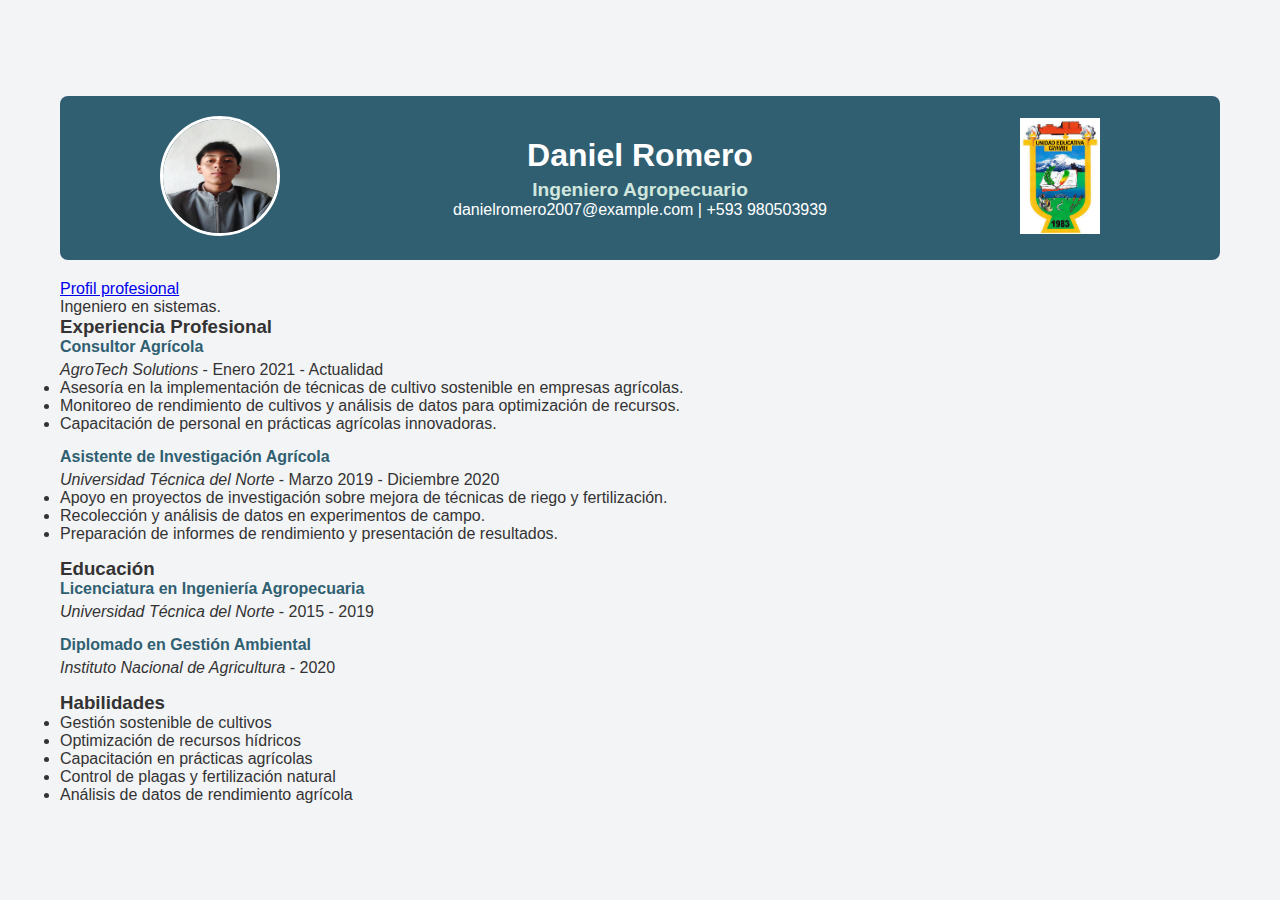
<file: index.html>
<!DOCTYPE html>
<html lang="es">
<head>
    <meta charset="UTF-8">
    <meta name="viewport" content="width=device-width, initial-scale=1.0">
    <title>Hoja de Vida</title>
    <link rel="stylesheet" href="estilo.css">
</head>
<body>
    <div class="container">
        <header class="header">
            <div class="header-left">
                <img src="FOTODEPERFIL.jpg" alt="Foto de perfil" class="profile-pic">
            </div>
            <div class="header-center">
                <h1>Daniel Romero</h1>
                <h2>Ingeniero Agropecuario</h2>
                <p>danielromero2007@example.com | +593 980503939</p>
            </div>
            <div class="header-right">
                <img src="logo uec.jpeg" alt="Logo de la Institución" class="institution-logo">
            </div>
        </header>

        <section class="perfil">
            <a href="daniel.html"> Profil profesional</a>
            <p>Ingeniero en sistemas.</p>
        </section>

        <section class="experiencia">
            <h3>Experiencia Profesional</h3>
            <div class="job">
                <h4>Consultor Agrícola</h4>
                <p><em>AgroTech Solutions</em> - Enero 2021 - Actualidad</p>
                <ul>
                    <li>Asesoría en la implementación de técnicas de cultivo sostenible en empresas agrícolas.</li>
                    <li>Monitoreo de rendimiento de cultivos y análisis de datos para optimización de recursos.</li>
                    <li>Capacitación de personal en prácticas agrícolas innovadoras.</li>
                </ul>
            </div>
            <div class="job">
                <h4>Asistente de Investigación Agrícola</h4>
                <p><em>Universidad Técnica del Norte</em> - Marzo 2019 - Diciembre 2020</p>
                <ul>
                    <li>Apoyo en proyectos de investigación sobre mejora de técnicas de riego y fertilización.</li>
                    <li>Recolección y análisis de datos en experimentos de campo.</li>
                    <li>Preparación de informes de rendimiento y presentación de resultados.</li>
                </ul>
            </div>
        </section>

        <section class="educacion">
            <h3>Educación</h3>
            <div class="education-item">
                <h4>Licenciatura en Ingeniería Agropecuaria</h4>
                <p><em>Universidad Técnica del Norte</em> - 2015 - 2019</p>
            </div>
            <div class="education-item">
                <h4>Diplomado en Gestión Ambiental</h4>
                <p><em>Instituto Nacional de Agricultura</em> - 2020</p>
            </div>
        </section>

        <section class="habilidades">
            <h3>Habilidades</h3>
            <ul>
                <li>Gestión sostenible de cultivos</li>
                <li>Optimización de recursos hídricos</li>
                <li>Capacitación en prácticas agrícolas</li>
                <li>Control de plagas y fertilización natural</li>
                <li>Análisis de datos de rendimiento agrícola</li>
            </ul>
        </section>
    </div>
</body>
</html>
</file>
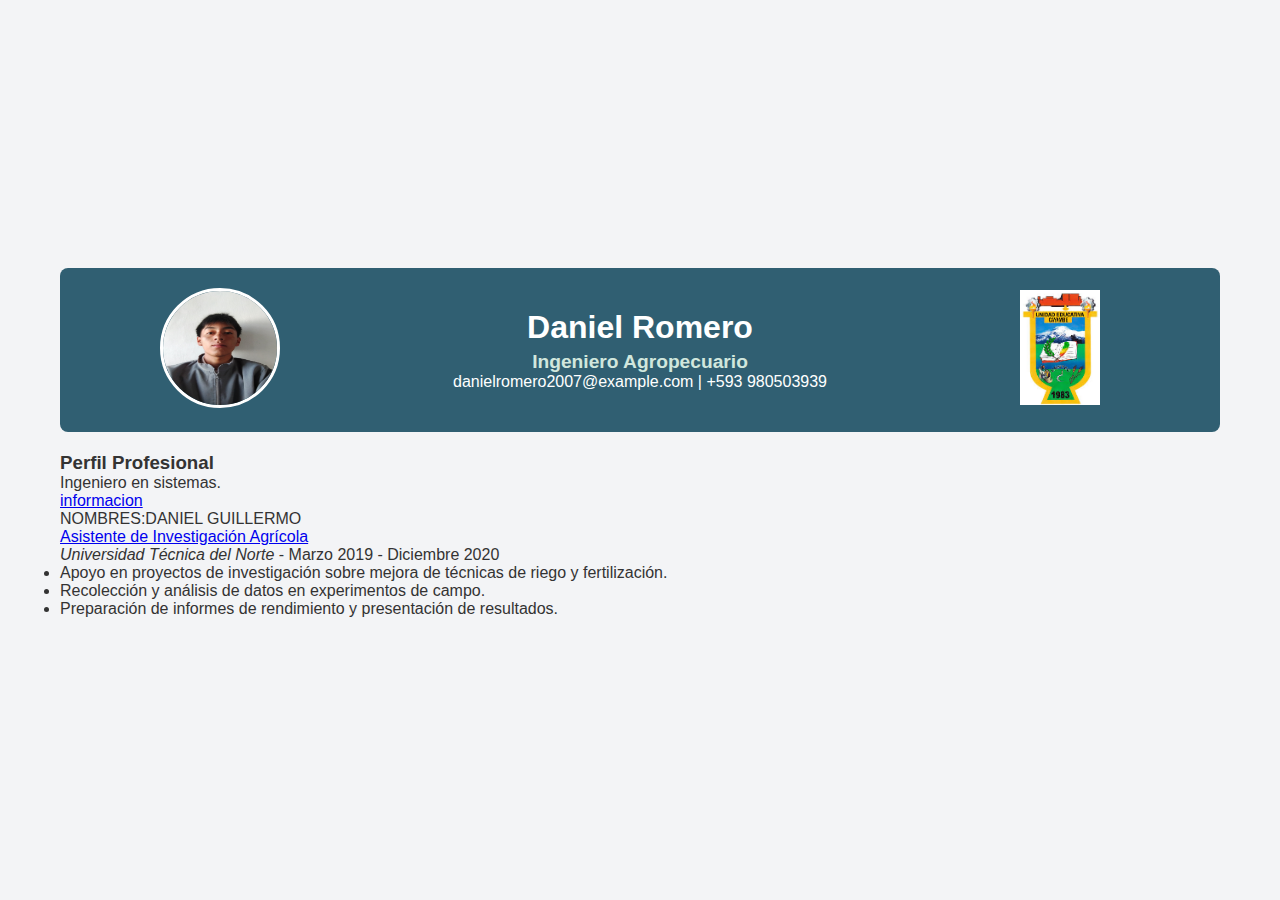
<file: daniel.html>
<!DOCTYPE html>
<html lang="es">
<head>
    <meta charset="UTF-8">
    <meta name="viewport" content="width=device-width, initial-scale=1.0">
    <title>Hoja de Vida</title>
    <link rel="stylesheet" href="estilo.css">
</head>
<body>
    <div class="container">
        <header class="header">
            <div class="header-left">
                <img src="FOTODEPERFIL.jpg" alt="Foto de perfil" class="profile-pic">
            </div>
            <div class="header-center">
                <h1>Daniel Romero</h1>
                <h2>Ingeniero Agropecuario</h2>
                <p>danielromero2007@example.com | +593 980503939</p>
            </div>
            <div class="header-right">
                <img src="logo uec.jpeg" alt="Logo de la Institución" class="institution-logo">
            </div>
        </header>

        <section class="perfil">
            <h3>Perfil Profesional</h3>
            <p>Ingeniero en sistemas.</p>
        <a href="daniel.html">informacion</a>
        <p>NOMBRES:DANIEL GUILLERMO</p>
        <div class="job">
            <a href="daniel.html">Asistente de Investigación Agrícola</a>
        
            <p><em>Universidad Técnica del Norte</em> - Marzo 2019 - Diciembre 2020</p>
            <ul>
                <li>Apoyo en proyectos de investigación sobre mejora de técnicas de riego y fertilización.</li>
                <li>Recolección y análisis de datos en experimentos de campo.</li>
                <li>Preparación de informes de rendimiento y presentación de resultados.</li>
            </ul>
        </div>
</body>
</html>
</file>
<file: estilo.css>
* {
    margin: 0;
    padding: 0;
    box-sizing: border-box;
}

body {
    font-family: 'Arial', sans-serif;
    background-color: #f3f4f6;
    color: #333;
    min-height: 100vh;
    display: flex;
    align-items: center;
    justify-content: center;
}

.container {
    width: 100%;
    max-width: 1200px;
    padding: 20px;
}

.header {
    display: flex;
    justify-content: space-between;
    align-items: center;
    background-color: #305F72;
    color: white;
    padding: 20px;
    border-radius: 8px;
    margin-bottom: 20px;
}

.header-left, .header-right {
    flex: 1;
    text-align: center;
}

.header-center {
    flex: 2;
    text-align: center;
}

.profile-pic {
    width: 120px;
    height: 120px;
    border-radius: 50%;
    border: 3px solid white;
}

.institution-logo {
    width: 80px;
    height: auto;
}

h1 {
    font-size: 2em;
    margin-bottom: 5px;
}

h2 {
    font-size: 1.2em;
    color: #d1e7dd;
}

.section {
    margin: 20px 0;
}

.section h3 {
    font-size: 1.5em;
    color: #305F72;
    margin-bottom: 10px;
}

.section p, .section ul {
    background-color: white;
    padding: 15px;
    border-radius: 5px;
    box-shadow: 0 2px 5px rgba(0, 0, 0, 0.1);
}

.job, .education-item {
    margin-bottom: 15px;
}

.job h4, .education-item h4 {
    color: #305F72;
    margin-bottom: 5px;
}

footer {
    text-align: center;
    background-color: #333;
    color: white;
    padding: 10px 0;
    margin-top: auto;
}
</file>
